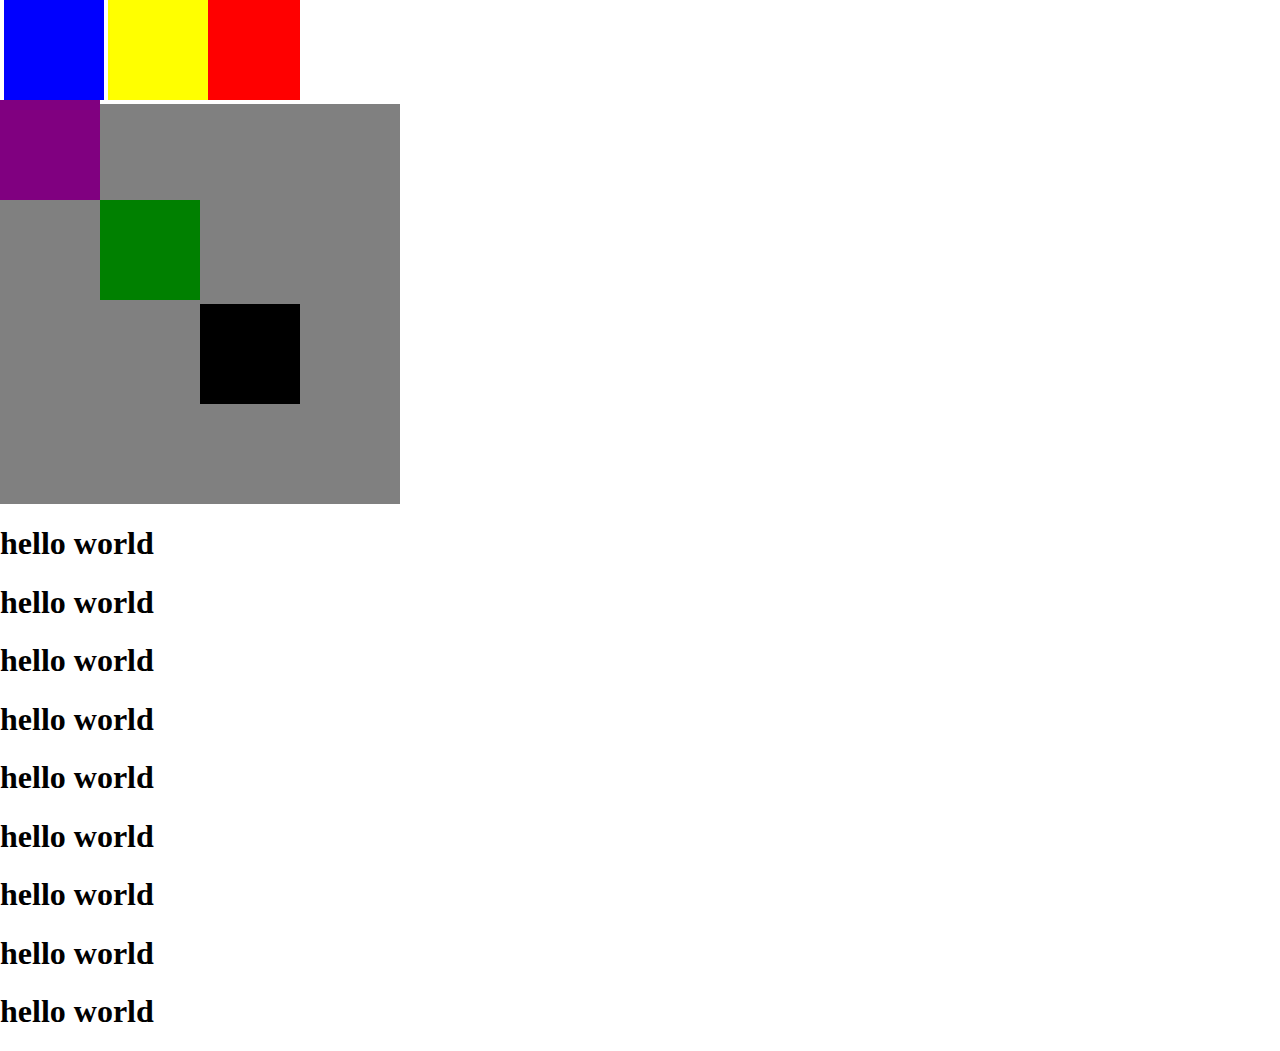
<file: CSS_basic/tester.html>
<!DOCTYPE html>
<html lang="en">
<head>
  <meta charset="UTF-8">
  <title>Document</title>
  <link rel="stylesheet" href="testCss/styles.css">
</head>
<body>
  <div class="top"></div>
  <div class="middle"></div>
  <div class="bottom"></div>
  
  
  
  <div class="container"> 
    <div class="black"></div>
  </div>
 <div class="green"></div>
    <div class="purple"></div>
  
  <h1>hello world</h1>
  <h1>hello world</h1>
  <h1>hello world</h1>
  <h1>hello world</h1>
  <h1>hello world</h1>
  <h1>hello world</h1>
  <h1>hello world</h1>
  <h1>hello world</h1>
  <h1>hello world</h1>
</body>
</html>
</file>
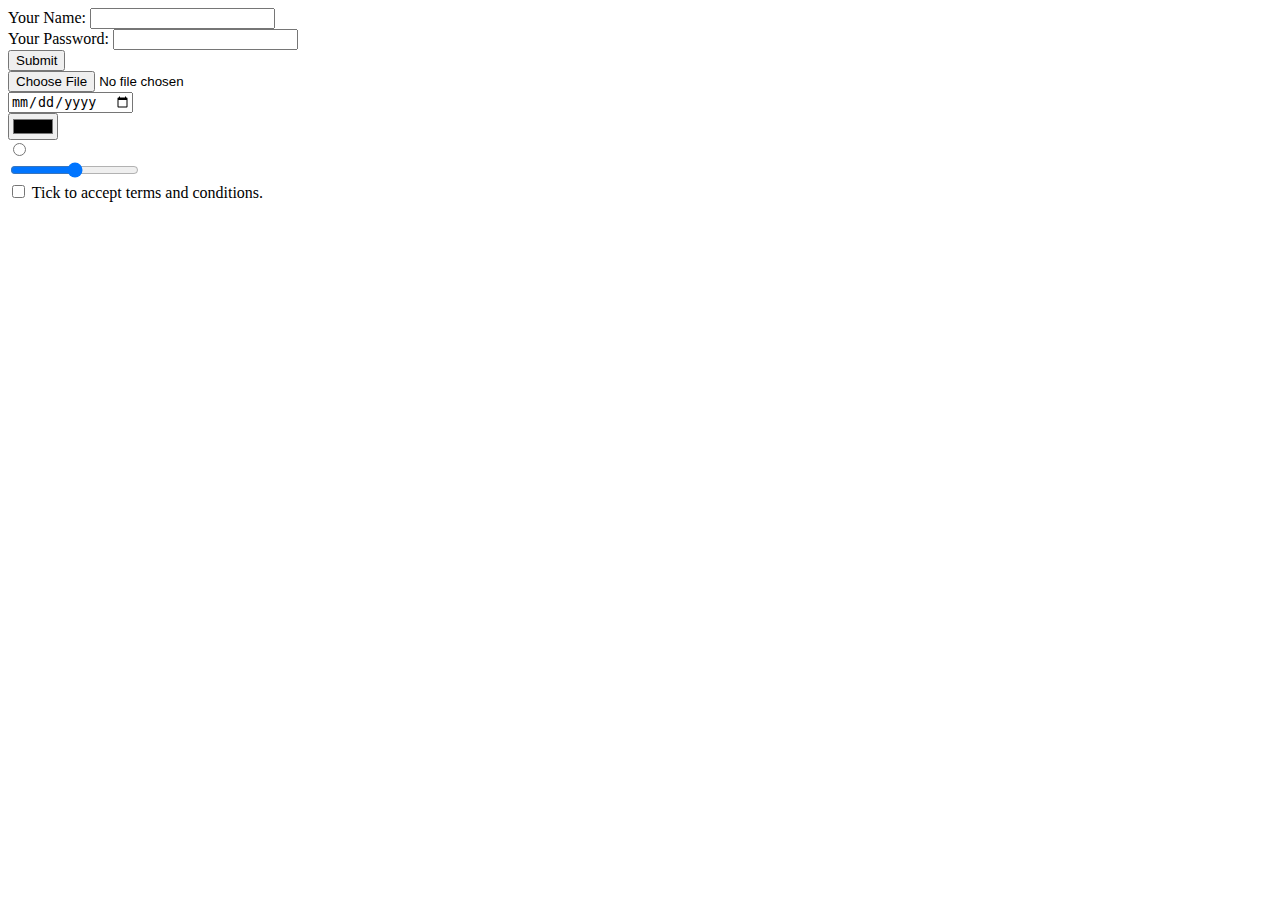
<file: HTML_basic/input.html>
<!DOCTYPE html>
<html lang="en">
<head>
  <meta charset="UTF-8">
  <title>INPUTS</title>
</head>
<body>
 <form class="" action="index.html" method="">
   
   <lable>Your Name:</lable>
   <input type="text"> <br>
   <lable>Your Password:</lable>
   <input type="password"> <br>
   <input type="submit"> <br>
   <input type="file"> <br>
   <input type="date"> <br>
   <input type="color"> <br>
   <input type="radio"> <br>
   <input type="range"> <br>
   <input type="checkbox">
   <lable>Tick to accept terms and conditions.</lable>
  </form>
</body>
</html>
</file>
<file: CSS_basic/testCss/styles.css>
.top{
  background-color: red;
  height: 100px;
  width: 100px;
  position: relative;
  left: 200px;
  display: inline-block;
}
.middle{
  background-color: blue;
  height: 100px;
  width: 100px;
  position: relative;
  right: 100px;
  display: inline-block;
}
.bottom{
  background-color: yellow;
  height: 100px;
  width: 100px;
  position: relative;
  right: 100px;
  display: inline-block;
}
/***********************************/
body{
  margin: 0;
}
.container{
  background-color: grey;
  position: relative;
  width: 400px;
  height: 400px;
}
.black{
  background-color: black;
  height: 100px;
  width: 100px;
  position: absolute;
  right: 100px;
  top: 200px;
}
.green{
  background-color: green;
  height: 100px;
  width: 100px;
  position: fixed;
  left: 100px;
  top: 200px;
}
.purple{
  background-color: purple;
  height: 100px;
  width: 100px;
  position: absolute;
  left: 0;
  top: 100px;
}
</file>
